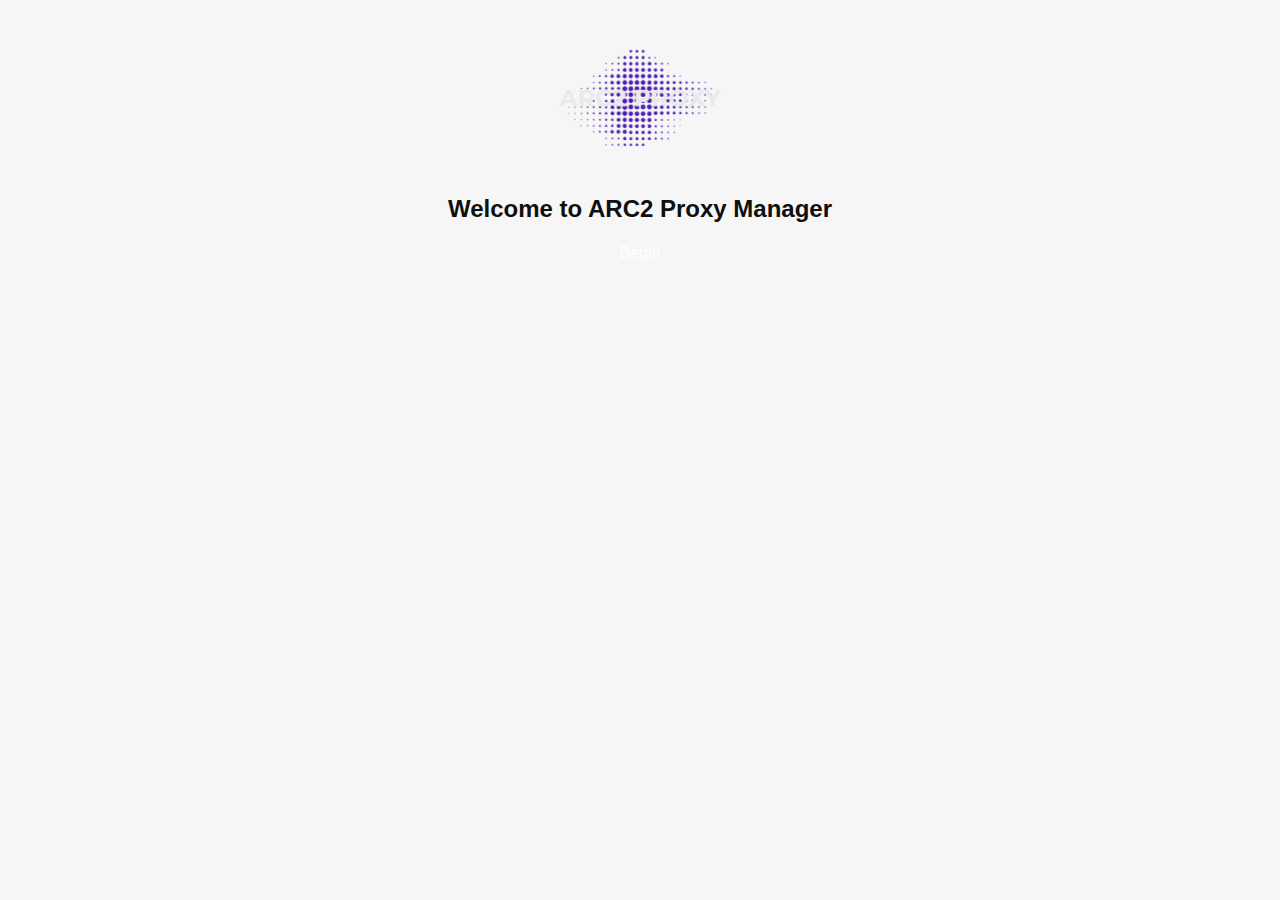
<file: src/index.html>
<!doctype html>
<html lang="en">
  <head>
    <meta charset="UTF-8" />
    <link rel="stylesheet" href="styles.css" />
    <meta name="viewport" content="width=device-width, initial-scale=1.0" />
    <title>ARC2 Proxy Manager</title>
  </head>

  <body>
    <main class="container">
     
      <div class="row">
        <a href="https://arc2proxy.com" target="_blank">
          <img src="./assets/arc2-proxy-logo2.webp" class="logo arc2logo" alt="ARC2 Proxy Logo" />
        </a>
      </div>

      <h2>Welcome to ARC2 Proxy Manager</h2>

      <a href="/view.html">Begin</a>
      
    </main>
  </body>
</html>
</file>
<file: src/styles.css>
:root {
  font-family: Inter, Avenir, Helvetica, Arial, sans-serif;
  font-size: 16px;
  line-height: 24px;
  font-weight: 400;

  color: #0f0f0f;
  background-color: #f6f6f6;

  font-synthesis: none;
  text-rendering: optimizeLegibility;
  -webkit-font-smoothing: antialiased;
  -moz-osx-font-smoothing: grayscale;
  -webkit-text-size-adjust: 100%;
}

.container {
  margin: 0;
  padding-top: 2vh;
  display: flex;
  flex-direction: column;
  justify-content: center;
  text-align: center;
}

.logo {
  height: 6em;
  padding: 1.5em;
  will-change: filter;
  transition: 0.75s;
}

.logo.tauri:hover {
  filter: drop-shadow(0 0 2em #491bb1);
}

.row {
  display: flex;
  justify-content: center;
}

a {
  font-weight: 500;
  color: white;
  text-decoration: inherit;
}

a:hover {
  color: #491bb1!important;
}

h1 {
  text-align: center;
}

input,
button {
  border-radius: 8px;
  border: 1px solid transparent;
  padding: 0.6em 1.2em;
  font-size: 1em;
  font-weight: 500;
  font-family: inherit;
  color: #0f0f0f;
  background-color: #ffffff;
  transition: border-color 0.25s;
  box-shadow: 0 2px 2px rgba(0, 0, 0, 0.2);
  min-width: 200px;
  align-self: center;
}

button {
  cursor: pointer;
}

button:hover {
  border-color: #491bb1;
}
button:active {
  border-color: #491bb1;
  background-color: #e8e8e8;
}

input,
button {
  outline: none;
}

#greet-input {
  margin-right: 5px;
}

@media (prefers-color-scheme: dark) {
  :root {
    color: #f6f6f6;
    background-color: #2f2f2f;
  }

  a:hover {
    color: #24c8db;
  }

  input,
  button {
    color: #ffffff;
    background-color: #0f0f0f98;
  }
  button:active {
    background-color: #0f0f0f69;
  }
}

/* Basic table styling */
table {
  width: 100%;
  border-collapse: collapse;
  font-family: 'Segoe UI', Tahoma, Geneva, Verdana, sans-serif;
  background-color: #2b2b2b;
  color: #fff;
  box-shadow: 0 0 10px rgba(0, 0, 0, 0.5);
}

/* Table headers */
th, td {
  padding: 12px 15px;
  text-align: left;
}

th {
  background: linear-gradient(135deg, #4b4b4b, #2b2b2b);
  position: sticky;
  top: 0;
  z-index: 2;
}

/* Alternating row colors */
tr:nth-child(even) {
  background-color: #3a3a3a;
}

tr:nth-child(odd) {
  background-color: #2e2e2e;
}

/* Hover effects */
tr:hover {
  background-color: #555;
  cursor: pointer;
  transition: background-color 0.3s ease;
}

td:hover {
  background-color: #666;
}

/* Responsive adjustments */
@media (max-width: 600px) {
  th, td {
    padding: 10px;
  }
  th {
    font-size: 14px;
  }
  td {
    font-size: 13px;
  }
}

h1 {
  font-size: 3em;
  text-transform: uppercase;
  background: white;
  -webkit-background-clip: text;
  -webkit-text-fill-color: transparent;
  background-clip: text;
  text-shadow: 2px 2px 5px rgba(0,0,0,0.3);
  letter-spacing: 3px;
  margin-bottom: 20px;
  position: relative;
}

/* Decorative underline */
h1::after {
  content: '';
  display: block;
  width: 60px;
  height: 4px;
  background-color: #491bb1;
  margin-top: 10px;
}

/* Modal container */
.modal {
  display: none; /* Hidden by default */
  position: fixed;
  z-index: 1000;
  left: 0;
  top: 0;
  width: 100%;
  height: 100%;
  overflow: auto;
  background: rgba(15, 15, 15, 0.8); /* Semi-transparent background */
  backdrop-filter: blur(5px);
}

.modal-content {
  background: linear-gradient(135deg, #491bb1, #0f0f0f);
  margin: 10% auto;
  padding: 30px 20px;
  border-radius: 15px;
  width: 80%;
  max-width: 500px;
  position: relative;
  color: #fff;
  animation: slideDown 0.5s ease-out;
  box-shadow: 0 10px 30px rgba(0, 0, 0, 0.5);
  outline: none; /* Remove focus outline */
}

.modal * {
  color: white;
}

/* Modal content */
.modal-content {
  background-color: #fefefe;
  margin: 10% auto; /* 10% from top, centered */
  padding: 20px;
  border-radius: 8px;
  width: 80%;
  max-width: 500px;
  position: relative;
  animation: fadeIn 0.5s;
}

/* Close button */
.close-button {
  color: black;
  position: absolute;
  top: 15px;
  right: 20px;
  font-size: 28px;
  font-weight: bold;
  cursor: pointer;
}

.close-button:hover,
.close-button:focus {
  color: #000;
}

/* Fade-in animation */
@keyframes fadeIn {
  from { opacity: 0; }
  to { opacity: 1; }
}
</file>
